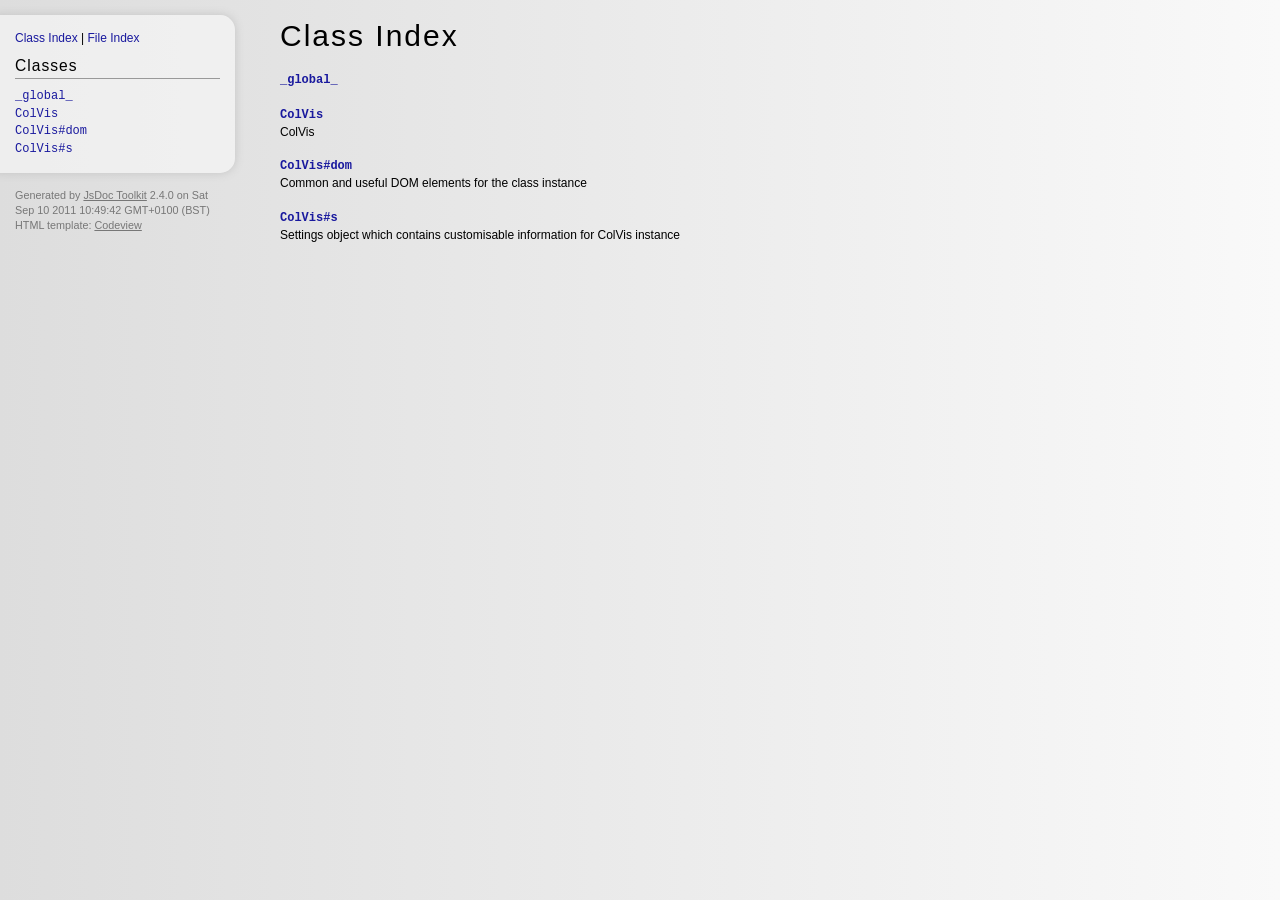
<file: contable/ideWeb/sistema/agrupacion_inventario/ColVis/docs/index.html>
<!DOCTYPE html PUBLIC "-//W3C//DTD XHTML 1.0 Transitional//EN" "http://www.w3.org/TR/xhtml1/DTD/xhtml1-transitional.dtd">
<html xmlns="http://www.w3.org/1999/xhtml" xml:lang="en" lang="en">
	<head>
		<meta http-equiv="content-type" content="text/html; charset=utf-8" />
		<title>JsDoc Reference - Index</title>
		<meta name="generator" content="JsDoc Toolkit" />
		<link href="css/default.css" type="text/css" rel="stylesheet" media="all" />
	</head>
	
	<body>
		<div id="header">
</div>
		
		<div class="index">
			<div class="menu">
				<div align="center"><a href="index.html">Class Index</a> | <a href="files.html">File Index</a></div>

<h2 class="heading1">Classes</h2>

<ul class="classList">
	
		<li><a href="symbols/_global_.html">_global_</a></li>
	
		<li><a href="symbols/ColVis.html">ColVis</a></li>
	
		<li><a href="symbols/ColVis%23dom.html">ColVis#dom</a></li>
	
		<li><a href="symbols/ColVis%23s.html">ColVis#s</a></li>
	
</ul>

			</div>
			
			<div class="fineprint" style="clear:both">
				
				Generated by <a href="http://code.google.com/p/jsdoc-toolkit/" target="_blank">JsDoc Toolkit</a> 2.4.0 on Sat Sep 10 2011 10:49:42 GMT+0100 (BST)<br />
				HTML template: <a href="http://www.thebrightlines.com/2010/05/06/new-template-for-jsdoctoolkit-codeview/" target="_blank">Codeview</a>
			</div>
		</div>
		
		<div class="content">
			<div class="innerContent">
				<h1 class="classTitle">Class Index</h1>
				
				<ul>
					
						<li>
							<h2 class="classname"><a href="symbols/_global_.html">_global_</a></h2>
							<p></p>
						</li>
					
						<li>
							<h2 class="classname"><a href="symbols/ColVis.html">ColVis</a></h2>
							<p>ColVis</p>
						</li>
					
						<li>
							<h2 class="classname"><a href="symbols/ColVis%23dom.html">ColVis#dom</a></h2>
							<p>Common and useful DOM elements for the class instance</p>
						</li>
					
						<li>
							<h2 class="classname"><a href="symbols/ColVis%23s.html">ColVis#s</a></h2>
							<p>Settings object which contains customisable information for ColVis instance</p>
						</li>
					
				</ul>
			</div>
		</div>
	</body>
</html>
</file>
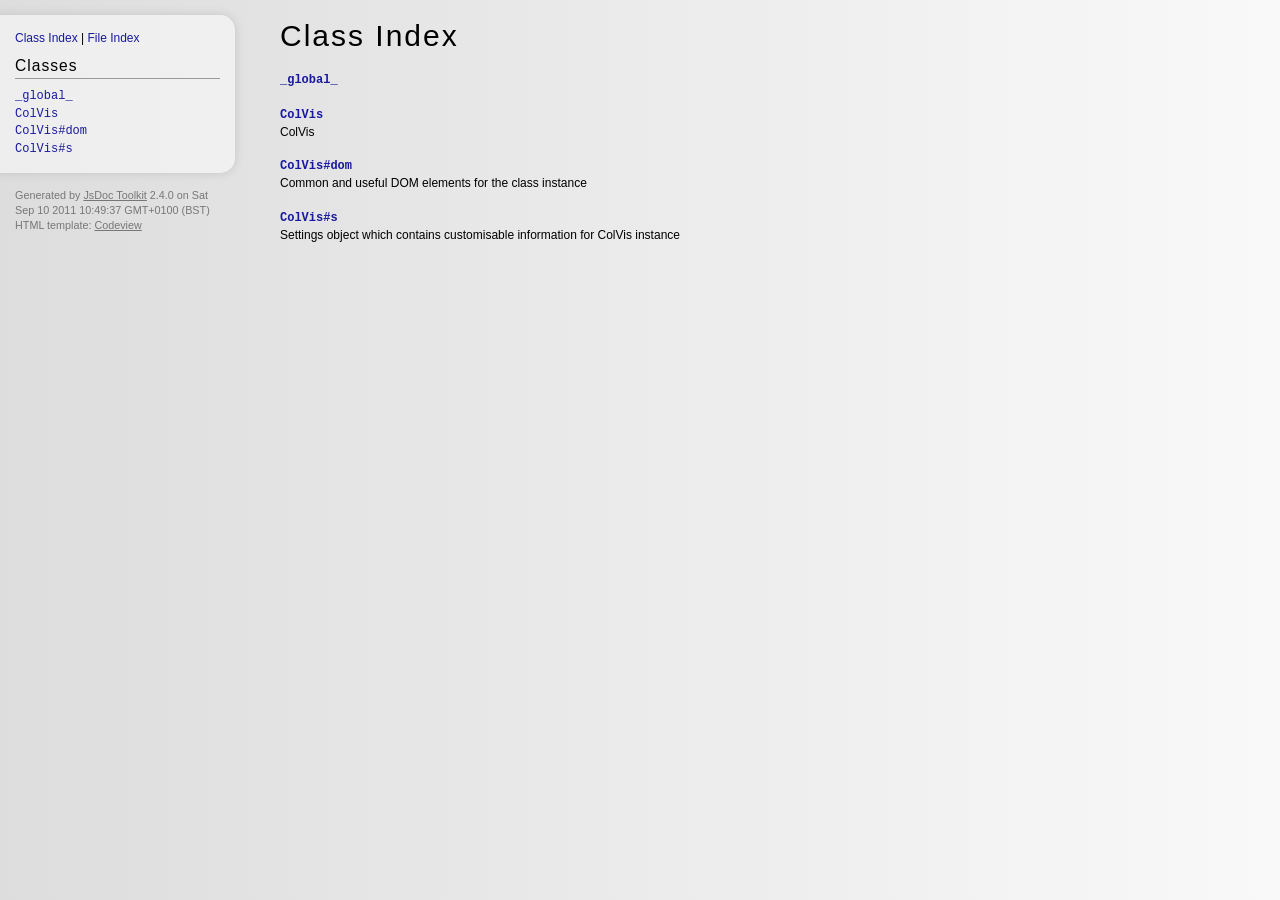
<file: contable/ideWeb/sistema/agrupacion_inventario/ColVis/docs_private/index.html>
<!DOCTYPE html PUBLIC "-//W3C//DTD XHTML 1.0 Transitional//EN" "http://www.w3.org/TR/xhtml1/DTD/xhtml1-transitional.dtd">
<html xmlns="http://www.w3.org/1999/xhtml" xml:lang="en" lang="en">
	<head>
		<meta http-equiv="content-type" content="text/html; charset=utf-8" />
		<title>JsDoc Reference - Index</title>
		<meta name="generator" content="JsDoc Toolkit" />
		<link href="css/default.css" type="text/css" rel="stylesheet" media="all" />
	</head>
	
	<body>
		<div id="header">
</div>
		
		<div class="index">
			<div class="menu">
				<div align="center"><a href="index.html">Class Index</a> | <a href="files.html">File Index</a></div>

<h2 class="heading1">Classes</h2>

<ul class="classList">
	
		<li><a href="symbols/_global_.html">_global_</a></li>
	
		<li><a href="symbols/ColVis.html">ColVis</a></li>
	
		<li><a href="symbols/ColVis%23dom.html">ColVis#dom</a></li>
	
		<li><a href="symbols/ColVis%23s.html">ColVis#s</a></li>
	
</ul>

			</div>
			
			<div class="fineprint" style="clear:both">
				
				Generated by <a href="http://code.google.com/p/jsdoc-toolkit/" target="_blank">JsDoc Toolkit</a> 2.4.0 on Sat Sep 10 2011 10:49:37 GMT+0100 (BST)<br />
				HTML template: <a href="http://www.thebrightlines.com/2010/05/06/new-template-for-jsdoctoolkit-codeview/" target="_blank">Codeview</a>
			</div>
		</div>
		
		<div class="content">
			<div class="innerContent">
				<h1 class="classTitle">Class Index</h1>
				
				<ul>
					
						<li>
							<h2 class="classname"><a href="symbols/_global_.html">_global_</a></h2>
							<p></p>
						</li>
					
						<li>
							<h2 class="classname"><a href="symbols/ColVis.html">ColVis</a></h2>
							<p>ColVis</p>
						</li>
					
						<li>
							<h2 class="classname"><a href="symbols/ColVis%23dom.html">ColVis#dom</a></h2>
							<p>Common and useful DOM elements for the class instance</p>
						</li>
					
						<li>
							<h2 class="classname"><a href="symbols/ColVis%23s.html">ColVis#s</a></h2>
							<p>Settings object which contains customisable information for ColVis instance</p>
						</li>
					
				</ul>
			</div>
		</div>
	</body>
</html>
</file>
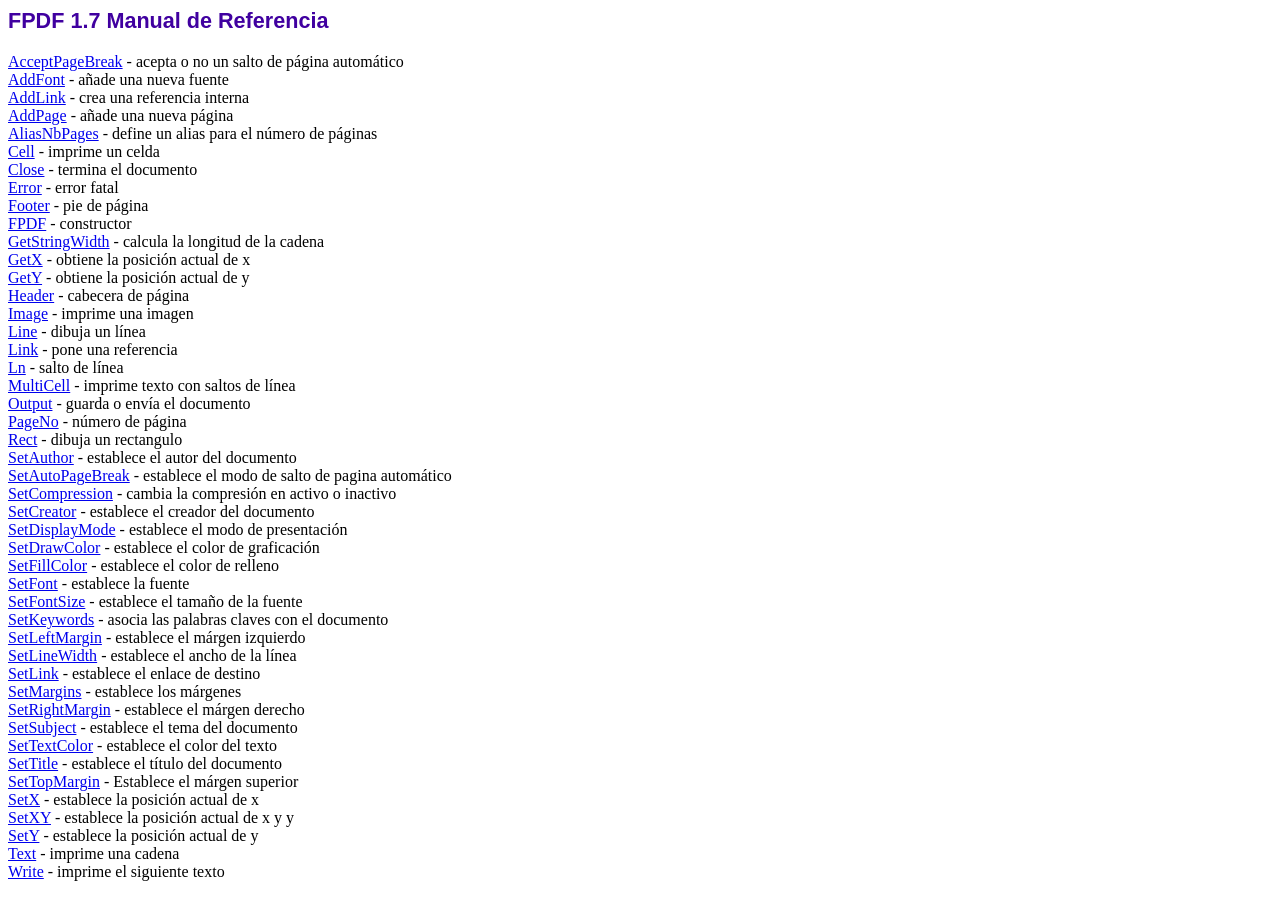
<file: contable/ideWeb/sistema/imprimir/fpdf/doc/index.htm>
<!DOCTYPE html PUBLIC "-//W3C//DTD HTML 4.01 Transitional//EN">
<html>
<head>
<meta http-equiv="Content-Type" content="text/html; charset=ISO-8859-1">
<title>FPDF 1.7 Manual de Referencia</title>
<link type="text/css" rel="stylesheet" href="../fpdf.css">
</head>
<body>
<h1>FPDF 1.7 Manual de Referencia</h1>
<a href="acceptpagebreak.htm">AcceptPageBreak</a> - acepta o no un salto de p�gina autom�tico<br>
<a href="addfont.htm">AddFont</a> - a�ade una nueva fuente<br>
<a href="addlink.htm">AddLink</a> - crea una referencia interna<br>
<a href="addpage.htm">AddPage</a> - a�ade una nueva p�gina<br>
<a href="aliasnbpages.htm">AliasNbPages</a> - define un alias para el n�mero de p�ginas<br>
<a href="cell.htm">Cell</a> - imprime un celda<br>
<a href="close.htm">Close</a> - termina el documento<br>
<a href="error.htm">Error</a> - error fatal<br>
<a href="footer.htm">Footer</a> - pie de p�gina<br>
<a href="fpdf.htm">FPDF</a> - constructor<br>
<a href="getstringwidth.htm">GetStringWidth</a> - calcula la longitud de la cadena<br>
<a href="getx.htm">GetX</a> - obtiene la posici�n actual de x<br>
<a href="gety.htm">GetY</a> - obtiene la posici�n actual de y<br>
<a href="header.htm">Header</a> - cabecera de p�gina<br>
<a href="image.htm">Image</a> - imprime una imagen<br>
<a href="line.htm">Line</a> - dibuja un l�nea<br>
<a href="link.htm">Link</a> - pone una referencia<br>
<a href="ln.htm">Ln</a> - salto de l�nea<br>
<a href="multicell.htm">MultiCell</a> - imprime texto con saltos de l�nea<br>
<a href="output.htm">Output</a> - guarda o env�a el documento<br>
<a href="pageno.htm">PageNo</a> - n�mero de p�gina<br>
<a href="rect.htm">Rect</a> - dibuja un rectangulo<br>
<a href="setauthor.htm">SetAuthor</a> - establece el autor del documento<br>
<a href="setautopagebreak.htm">SetAutoPageBreak</a> - establece el modo de salto de pagina autom�tico<br>
<a href="setcompression.htm">SetCompression</a> - cambia la compresi�n en activo o inactivo<br>
<a href="setcreator.htm">SetCreator</a> - establece el creador del documento<br>
<a href="setdisplaymode.htm">SetDisplayMode</a> - establece el modo de presentaci�n<br>
<a href="setdrawcolor.htm">SetDrawColor</a> - establece el color de graficaci�n<br>
<a href="setfillcolor.htm">SetFillColor</a> - establece el color de relleno<br>
<a href="setfont.htm">SetFont</a> - establece la fuente<br>
<a href="setfontsize.htm">SetFontSize</a> - establece el tama�o de la fuente<br>
<a href="setkeywords.htm">SetKeywords</a> - asocia las palabras claves con el documento<br>
<a href="setleftmargin.htm">SetLeftMargin</a> - establece el m�rgen izquierdo<br>
<a href="setlinewidth.htm">SetLineWidth</a> - establece el ancho de la l�nea<br>
<a href="setlink.htm">SetLink</a> - establece el enlace de destino<br>
<a href="setmargins.htm">SetMargins</a> - establece los m�rgenes<br>
<a href="setrightmargin.htm">SetRightMargin</a> - establece el m�rgen derecho<br>
<a href="setsubject.htm">SetSubject</a> - establece el tema del documento<br>
<a href="settextcolor.htm">SetTextColor</a> - establece el color del texto<br>
<a href="settitle.htm">SetTitle</a> - establece el t�tulo del documento<br>
<a href="settopmargin.htm">SetTopMargin</a> - Establece el m�rgen superior<br>
<a href="setx.htm">SetX</a> - establece la posici�n actual de x<br>
<a href="setxy.htm">SetXY</a> - establece la posici�n actual de x y y<br>
<a href="sety.htm">SetY</a> - establece la posici�n actual de y<br>
<a href="text.htm">Text</a> - imprime una cadena<br>
<a href="write.htm">Write</a> - imprime el siguiente texto<br>
</body>
</html>
</file>
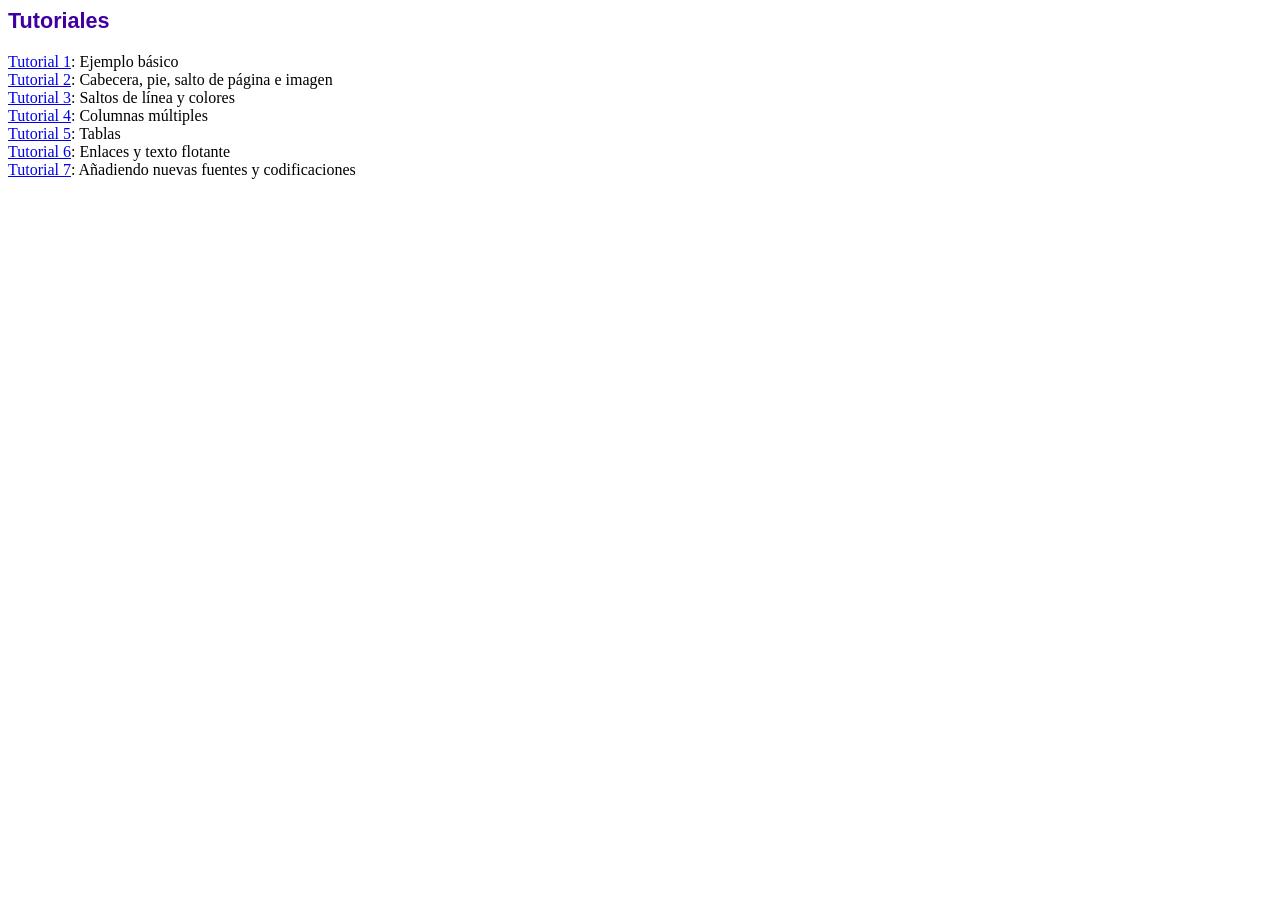
<file: contable/ideWeb/sistema/imprimir/fpdf/tutorial/index.htm>
<!DOCTYPE html PUBLIC "-//W3C//DTD HTML 4.01 Transitional//EN">
<html>
<head>
<meta http-equiv="Content-Type" content="text/html; charset=ISO-8859-1">
<title>Tutoriales</title>
<link type="text/css" rel="stylesheet" href="../fpdf.css">
</head>
<body>
<h1>Tutoriales</h1>
<ul style="list-style-type:none; margin-left:0; padding-left:0">
<li><a href="tuto1.htm">Tutorial 1</a>: Ejemplo b�sico</li>
<li><a href="tuto2.htm">Tutorial 2</a>: Cabecera, pie, salto de p�gina e imagen</li>
<li><a href="tuto3.htm">Tutorial 3</a>: Saltos de l�nea y colores</li>
<li><a href="tuto4.htm">Tutorial 4</a>: Columnas m�ltiples</li>
<li><a href="tuto5.htm">Tutorial 5</a>: Tablas</li>
<li><a href="tuto6.htm">Tutorial 6</a>: Enlaces y texto flotante</li>
<li><a href="tuto7.htm">Tutorial 7</a>: A�adiendo nuevas fuentes y codificaciones</li>
</UL>
</body>
</html>
</file>
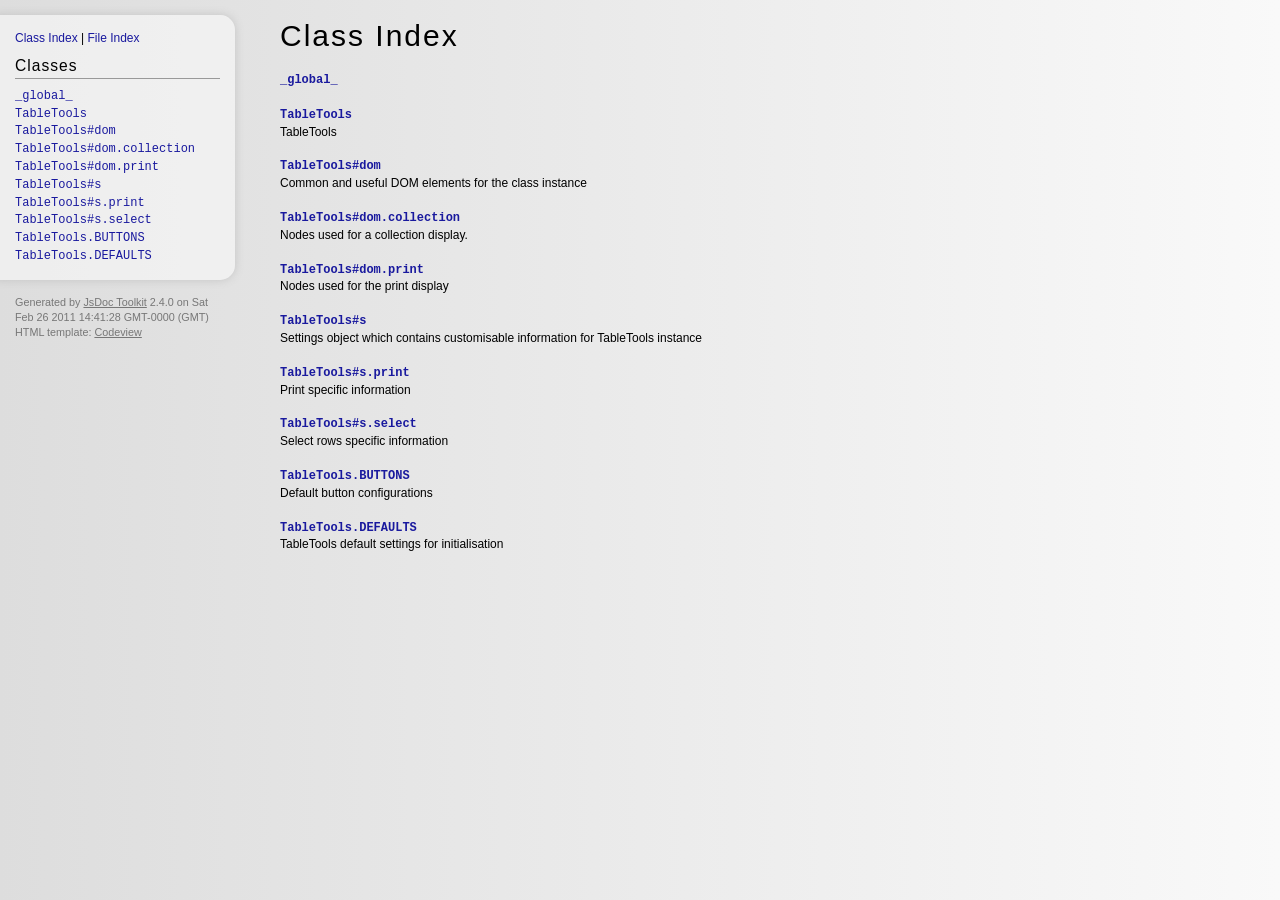
<file: contable/ideWeb/sistema/agrupacion_inventario/TableTools-2.0.1/media/docs/index.html>
<!DOCTYPE html PUBLIC "-//W3C//DTD XHTML 1.0 Transitional//EN" "http://www.w3.org/TR/xhtml1/DTD/xhtml1-transitional.dtd">
<html xmlns="http://www.w3.org/1999/xhtml" xml:lang="en" lang="en">
	<head>
		<meta http-equiv="content-type" content="text/html; charset=utf-8" />
		<title>JsDoc Reference - Index</title>
		<meta name="generator" content="JsDoc Toolkit" />
		<link href="css/default.css" type="text/css" rel="stylesheet" media="all" />
	</head>
	
	<body>
		<div id="header">
</div>
		
		<div class="index">
			<div class="menu">
				<div align="center"><a href="index.html">Class Index</a> | <a href="files.html">File Index</a></div>

<h2 class="heading1">Classes</h2>

<ul class="classList">
	
		<li><a href="symbols/_global_.html">_global_</a></li>
	
		<li><a href="symbols/TableTools.html">TableTools</a></li>
	
		<li><a href="symbols/TableTools%23dom.html">TableTools#dom</a></li>
	
		<li><a href="symbols/TableTools%23dom.collection.html">TableTools#dom.collection</a></li>
	
		<li><a href="symbols/TableTools%23dom.print.html">TableTools#dom.print</a></li>
	
		<li><a href="symbols/TableTools%23s.html">TableTools#s</a></li>
	
		<li><a href="symbols/TableTools%23s.print.html">TableTools#s.print</a></li>
	
		<li><a href="symbols/TableTools%23s.select.html">TableTools#s.select</a></li>
	
		<li><a href="symbols/TableTools.BUTTONS.html">TableTools.BUTTONS</a></li>
	
		<li><a href="symbols/TableTools.DEFAULTS.html">TableTools.DEFAULTS</a></li>
	
</ul>

			</div>
			
			<div class="fineprint" style="clear:both">
				
				Generated by <a href="http://code.google.com/p/jsdoc-toolkit/" target="_blank">JsDoc Toolkit</a> 2.4.0 on Sat Feb 26 2011 14:41:28 GMT-0000 (GMT)<br />
				HTML template: <a href="http://www.thebrightlines.com/2010/05/06/new-template-for-jsdoctoolkit-codeview/" target="_blank">Codeview</a>
			</div>
		</div>
		
		<div class="content">
			<div class="innerContent">
				<h1 class="classTitle">Class Index</h1>
				
				<ul>
					
						<li>
							<h2 class="classname"><a href="symbols/_global_.html">_global_</a></h2>
							<p></p>
						</li>
					
						<li>
							<h2 class="classname"><a href="symbols/TableTools.html">TableTools</a></h2>
							<p>TableTools</p>
						</li>
					
						<li>
							<h2 class="classname"><a href="symbols/TableTools%23dom.html">TableTools#dom</a></h2>
							<p>Common and useful DOM elements for the class instance</p>
						</li>
					
						<li>
							<h2 class="classname"><a href="symbols/TableTools%23dom.collection.html">TableTools#dom.collection</a></h2>
							<p>Nodes used for a collection display.</p>
						</li>
					
						<li>
							<h2 class="classname"><a href="symbols/TableTools%23dom.print.html">TableTools#dom.print</a></h2>
							<p>Nodes used for the print display</p>
						</li>
					
						<li>
							<h2 class="classname"><a href="symbols/TableTools%23s.html">TableTools#s</a></h2>
							<p>Settings object which contains customisable information for TableTools instance</p>
						</li>
					
						<li>
							<h2 class="classname"><a href="symbols/TableTools%23s.print.html">TableTools#s.print</a></h2>
							<p>Print specific information</p>
						</li>
					
						<li>
							<h2 class="classname"><a href="symbols/TableTools%23s.select.html">TableTools#s.select</a></h2>
							<p>Select rows specific information</p>
						</li>
					
						<li>
							<h2 class="classname"><a href="symbols/TableTools.BUTTONS.html">TableTools.BUTTONS</a></h2>
							<p>Default button configurations</p>
						</li>
					
						<li>
							<h2 class="classname"><a href="symbols/TableTools.DEFAULTS.html">TableTools.DEFAULTS</a></h2>
							<p>TableTools default settings for initialisation</p>
						</li>
					
				</ul>
			</div>
		</div>
	</body>
</html>
</file>
<file: contable/ideWeb/sistema/agrupacion_inventario/ColVis/docs/css/default.css>
/*
 * TABLE OF CONTENTS:
 * - Browser reset
 * - HTML elements
 * - JsDoc styling
 */






/*
 * BEGIN BROWSER RESET
 */

body,div,dl,dt,dd,ul,ol,li,h1,h2,h3,h4,h5,h6,p,pre,form,fieldset,input,textarea,p,blockquote,th,td {
	margin:0;
	padding:0
}
html {
	height:100%;
	overflow:-moz-scrollbars-vertical;
	overflow-x:auto
}
table {
	border:0;
	border-collapse:collapse;
	border-spacing:0
}
fieldset,img {
	border:0
}
address,caption,cite,code,dfn,em,strong,th,var {
	font-style:normal;
	font-weight:normal
}
em,cite {
	font-style:italic
}
strong {
	font-weight:bold
}
ol,ul {
	list-style:none
}
caption,th {
	text-align:left
}
h1,h2,h3,h4,h5,h6 {
	font-size:100%;
	font-weight:normal;
	margin:0;
	padding:0
}
q:before,q:after {
	content:''
}
abbr,acronym {
	border:0
}

/*
 * END BROWSER RESET
 */






/*
 * HTML ELEMENTS
 */

* {
	line-height: 1.4em;
}

html {
	font-size: 100%;
}

body {
	font-size: 0.75em !important;
	padding: 15px 0;
	background: #eee;
	background-image: -moz-linear-gradient(left, #dddddd, #f9f9f9);
	background-image: -webkit-gradient(linear,left bottom,right bottom,color-stop(0, #dddddd),color-stop(1, #f9f9f9));
  }

body,
input,
select,
textarea {
	color: #000;
	font-family: Arial, Geneva, sans-serif;
}

a:link,
a:hover,
a:active,
a:visited {
	color: #19199e;
}
a:hover,
a:focus {
	color: #00f;
	text-decoration: none;
}

p {
	margin: 0 0 1.5em 0;
}

/*
 * END HTML ELEMENTS
 */


 
/*
 * BEGIN HACK
 */

div.containerMain:after,
div.safeBox:after {
	content:"";
	display:block;
	height:0;
	clear:both;
}

/*
 * END HACK
 */



/*
 * BEGIN JSDOC
 */

div.index *.heading1 {
	margin-bottom: 0.5em;
	border-bottom: 1px solid #999999;
	padding: 0.5em 0 0.1em 0;
	font-family: 'Lucida Sans Unicode', 'Lucida Grande', sans-serif;
	font-size: 1.3em;
	letter-spacing: 1px;
}
 
div.index {
	float: left;
	width: 30%;
	min-width: 100px;
	max-width: 250px;
}
div.index div.menu {
	margin: 0 15px 0 -15px;
	-moz-border-radius: 15px;
	-webkit-border-radius: 15px;
	border-radius: 15px;
  	padding: 15px 15px 15px 30px;
	background-color: #FFFFFF;
	background-color: rgba(255, 255, 255, 0.5);
	-moz-box-shadow: 0px 0px 10px #c4c4c4;
	-webkit-box-shadow: 0px 0px 10px #c4c4c4;
	box-shadow: 0px 0px 10px #c4c4c4;
}
*+html div.index div.menu {
	background-color: #FFFFFF;
}
* html div.index div.menu {
	background-color: #FFFFFF;
}

div.index div.menu div {
	text-align: left;
}

div.index div.menu a {
	text-decoration: none;
}
div.index div.menu a:hover {
	text-decoration: underline;
}

div.index ul.classList a {
	font-family: Consolas, "Courier New", Courier, monospace;
}

div.index div.fineprint {
  	padding: 15px 30px 15px 15px;
	color: #777;
	font-size: 0.9em;
}
div.index div.fineprint a {
	color: #777;
}



div.content {
	float: left;
	width: 70%;
	min-width: 300px;
	max-width: 600px;
}
div.innerContent {
	padding: 0 0 0 2.5em;
}

div.content ul,
div.content ol {
	margin-bottom: 3em;
}

div.content *.classTitle {
	margin-bottom: 0.5em;
	font-family: 'Lucida Sans Unicode', 'Lucida Grande', sans-serif;
	font-size: 2.5em;
	letter-spacing: 2px;
}

div.content *.classTitle span {
	font-family: Consolas, "Courier New", Courier, monospace;
}

div.content p.summary {
	font-size: 1.2em;
}

div.content ul *.classname a,
div.content ul *.filename a {
	font-family: Consolas, "Courier New", Courier, monospace;
	text-decoration: none;
	font-weight: bold;
}
div.content ul *.classname a:hover,
div.content ul *.filename a:hover {
	text-decoration: underline;
}

div.content div.props {
	position: relative;
	left: -10px;
	margin-bottom: 2.5em;
	-moz-border-radius: 5px;
	-webkit-border-radius: 5px;
	border-radius: 5px;
	padding: 10px 15px 15px 15px;
	overflow: hidden;
	background: #fff;
	background: -moz-linear-gradient(top, rgba(255, 255, 255, 0.7), rgba(255, 255, 255, 0.2)); /* FF3.6 */
	background: -webkit-gradient(linear,left top,left bottom,color-stop(0, rgba(255, 255, 255, 0.7)),color-stop(1, rgba(255, 255, 255, 0.2)));
	-moz-box-shadow: 0px 0px 10px #ccc;
	-webkit-box-shadow: 0px 0px 5px #bbb;
	box-shadow: 0px 0px 5px #bbb;
}

div.content div.props div.sectionTitle {
	padding-bottom: 10px;
	font-family: 'Lucida Sans Unicode', 'Lucida Grande', sans-serif;
	font-size: 1.4em;
	letter-spacing: 1px;
}

div.content div.hr {
	margin: 0 10px 0 0;
	height: 4em;
}



table.summaryTable {
	position: relative;
	left: -10px;
	width: 100%;
	border-collapse: collapse;
	box-sizing: content-box;
	-moz-box-sizing: content-box;
	-webkit-box-sizing: content-box;
	-ms-box-sizing: content-box;
	-o-box-sizing: content-box;
	-icab-box-sizing: content-box;
	-khtml-box-sizing: content-box; 
}

table.summaryTable caption {
	padding: 0 10px 10px 10px;
	font-family: 'Lucida Sans Unicode', 'Lucida Grande', sans-serif;
	font-size: 1.4em;
	letter-spacing: 1px;
}

table.summaryTable td,
table.summaryTable th {
	padding: 0px 10px 10px 10px;
	vertical-align: top;
}
table.summaryTable tr:last-child td {
	padding-bottom: 0;
}

table.summaryTable th {
	font-weight: bold;
}

table.summaryTable td.attributes {
	width: 35%;
	font-family: Consolas, "Courier New", Courier, monospace;
	color: #666;
}

table.summaryTable td.nameDescription {
	width: 65%
}

table.summaryTable td.nameDescription div.fixedFont {
	font-weight: bold;
}

table.summaryTable div.description {
	color: #333;
}



dl.detailList {
	margin-top: 0.5em;
}

dl.detailList.nomargin + dl.detailList.nomargin {
	margin-top: 0;
}

dl.detailList dt {
	display: inline;
	margin-right: 5px;
	font-weight: bold;
}

dl.detailList dt:before {
	display: block;
	content: "";
}

dl.detailList dd {
	display: inline;
}

dl.detailList.params dt {
	display: block;
}
dl.detailList.params dd {
	display: block;
	padding-left: 2em;
	padding-bottom: 0.4em;
}




ul.fileList li {
	margin-bottom: 1.5em;
}



.fixedFont {
	font-family: Consolas, "Courier New", Courier, monospace;
}

.fixedFont.heading {
	margin-bottom: 0.5em;
	font-size: 1.25em;
	line-height: 1.1em
}

.fixedFont.heading + .description {
	font-size: 1.2em;
}

.fixedFont.heading .light,
.fixedFont.heading .lighter {
	font-weight: bold;
}

pre.code {
	margin: 10px 0 10px 0;
	padding: 10px;
	border: 1px solid #ccc;
	-moz-border-radius: 2px;
	-webkit-border-radius: 2px;
	border-radius: 2px;
	overflow: auto;
	font-family: Consolas, "Courier New", Courier, monospace;
	background: #eee;
}

.light {
	color: #666;
}

.lighter {
	color: #999;
}

.clear {
	clear: both;
	width: 100%;
	min-height: 0;
}

/*
 * END JSDOC
 */
</file>
<file: contable/ideWeb/sistema/agrupacion_inventario/ColVis/docs_private/css/default.css>
/*
 * TABLE OF CONTENTS:
 * - Browser reset
 * - HTML elements
 * - JsDoc styling
 */






/*
 * BEGIN BROWSER RESET
 */

body,div,dl,dt,dd,ul,ol,li,h1,h2,h3,h4,h5,h6,p,pre,form,fieldset,input,textarea,p,blockquote,th,td {
	margin:0;
	padding:0
}
html {
	height:100%;
	overflow:-moz-scrollbars-vertical;
	overflow-x:auto
}
table {
	border:0;
	border-collapse:collapse;
	border-spacing:0
}
fieldset,img {
	border:0
}
address,caption,cite,code,dfn,em,strong,th,var {
	font-style:normal;
	font-weight:normal
}
em,cite {
	font-style:italic
}
strong {
	font-weight:bold
}
ol,ul {
	list-style:none
}
caption,th {
	text-align:left
}
h1,h2,h3,h4,h5,h6 {
	font-size:100%;
	font-weight:normal;
	margin:0;
	padding:0
}
q:before,q:after {
	content:''
}
abbr,acronym {
	border:0
}

/*
 * END BROWSER RESET
 */






/*
 * HTML ELEMENTS
 */

* {
	line-height: 1.4em;
}

html {
	font-size: 100%;
}

body {
	font-size: 0.75em !important;
	padding: 15px 0;
	background: #eee;
	background-image: -moz-linear-gradient(left, #dddddd, #f9f9f9);
	background-image: -webkit-gradient(linear,left bottom,right bottom,color-stop(0, #dddddd),color-stop(1, #f9f9f9));
  }

body,
input,
select,
textarea {
	color: #000;
	font-family: Arial, Geneva, sans-serif;
}

a:link,
a:hover,
a:active,
a:visited {
	color: #19199e;
}
a:hover,
a:focus {
	color: #00f;
	text-decoration: none;
}

p {
	margin: 0 0 1.5em 0;
}

/*
 * END HTML ELEMENTS
 */


 
/*
 * BEGIN HACK
 */

div.containerMain:after,
div.safeBox:after {
	content:"";
	display:block;
	height:0;
	clear:both;
}

/*
 * END HACK
 */



/*
 * BEGIN JSDOC
 */

div.index *.heading1 {
	margin-bottom: 0.5em;
	border-bottom: 1px solid #999999;
	padding: 0.5em 0 0.1em 0;
	font-family: 'Lucida Sans Unicode', 'Lucida Grande', sans-serif;
	font-size: 1.3em;
	letter-spacing: 1px;
}
 
div.index {
	float: left;
	width: 30%;
	min-width: 100px;
	max-width: 250px;
}
div.index div.menu {
	margin: 0 15px 0 -15px;
	-moz-border-radius: 15px;
	-webkit-border-radius: 15px;
	border-radius: 15px;
  	padding: 15px 15px 15px 30px;
	background-color: #FFFFFF;
	background-color: rgba(255, 255, 255, 0.5);
	-moz-box-shadow: 0px 0px 10px #c4c4c4;
	-webkit-box-shadow: 0px 0px 10px #c4c4c4;
	box-shadow: 0px 0px 10px #c4c4c4;
}
*+html div.index div.menu {
	background-color: #FFFFFF;
}
* html div.index div.menu {
	background-color: #FFFFFF;
}

div.index div.menu div {
	text-align: left;
}

div.index div.menu a {
	text-decoration: none;
}
div.index div.menu a:hover {
	text-decoration: underline;
}

div.index ul.classList a {
	font-family: Consolas, "Courier New", Courier, monospace;
}

div.index div.fineprint {
  	padding: 15px 30px 15px 15px;
	color: #777;
	font-size: 0.9em;
}
div.index div.fineprint a {
	color: #777;
}



div.content {
	float: left;
	width: 70%;
	min-width: 300px;
	max-width: 600px;
}
div.innerContent {
	padding: 0 0 0 2.5em;
}

div.content ul,
div.content ol {
	margin-bottom: 3em;
}

div.content *.classTitle {
	margin-bottom: 0.5em;
	font-family: 'Lucida Sans Unicode', 'Lucida Grande', sans-serif;
	font-size: 2.5em;
	letter-spacing: 2px;
}

div.content *.classTitle span {
	font-family: Consolas, "Courier New", Courier, monospace;
}

div.content p.summary {
	font-size: 1.2em;
}

div.content ul *.classname a,
div.content ul *.filename a {
	font-family: Consolas, "Courier New", Courier, monospace;
	text-decoration: none;
	font-weight: bold;
}
div.content ul *.classname a:hover,
div.content ul *.filename a:hover {
	text-decoration: underline;
}

div.content div.props {
	position: relative;
	left: -10px;
	margin-bottom: 2.5em;
	-moz-border-radius: 5px;
	-webkit-border-radius: 5px;
	border-radius: 5px;
	padding: 10px 15px 15px 15px;
	overflow: hidden;
	background: #fff;
	background: -moz-linear-gradient(top, rgba(255, 255, 255, 0.7), rgba(255, 255, 255, 0.2)); /* FF3.6 */
	background: -webkit-gradient(linear,left top,left bottom,color-stop(0, rgba(255, 255, 255, 0.7)),color-stop(1, rgba(255, 255, 255, 0.2)));
	-moz-box-shadow: 0px 0px 10px #ccc;
	-webkit-box-shadow: 0px 0px 5px #bbb;
	box-shadow: 0px 0px 5px #bbb;
}

div.content div.props div.sectionTitle {
	padding-bottom: 10px;
	font-family: 'Lucida Sans Unicode', 'Lucida Grande', sans-serif;
	font-size: 1.4em;
	letter-spacing: 1px;
}

div.content div.hr {
	margin: 0 10px 0 0;
	height: 4em;
}



table.summaryTable {
	position: relative;
	left: -10px;
	width: 100%;
	border-collapse: collapse;
	box-sizing: content-box;
	-moz-box-sizing: content-box;
	-webkit-box-sizing: content-box;
	-ms-box-sizing: content-box;
	-o-box-sizing: content-box;
	-icab-box-sizing: content-box;
	-khtml-box-sizing: content-box; 
}

table.summaryTable caption {
	padding: 0 10px 10px 10px;
	font-family: 'Lucida Sans Unicode', 'Lucida Grande', sans-serif;
	font-size: 1.4em;
	letter-spacing: 1px;
}

table.summaryTable td,
table.summaryTable th {
	padding: 0px 10px 10px 10px;
	vertical-align: top;
}
table.summaryTable tr:last-child td {
	padding-bottom: 0;
}

table.summaryTable th {
	font-weight: bold;
}

table.summaryTable td.attributes {
	width: 35%;
	font-family: Consolas, "Courier New", Courier, monospace;
	color: #666;
}

table.summaryTable td.nameDescription {
	width: 65%
}

table.summaryTable td.nameDescription div.fixedFont {
	font-weight: bold;
}

table.summaryTable div.description {
	color: #333;
}



dl.detailList {
	margin-top: 0.5em;
}

dl.detailList.nomargin + dl.detailList.nomargin {
	margin-top: 0;
}

dl.detailList dt {
	display: inline;
	margin-right: 5px;
	font-weight: bold;
}

dl.detailList dt:before {
	display: block;
	content: "";
}

dl.detailList dd {
	display: inline;
}

dl.detailList.params dt {
	display: block;
}
dl.detailList.params dd {
	display: block;
	padding-left: 2em;
	padding-bottom: 0.4em;
}




ul.fileList li {
	margin-bottom: 1.5em;
}



.fixedFont {
	font-family: Consolas, "Courier New", Courier, monospace;
}

.fixedFont.heading {
	margin-bottom: 0.5em;
	font-size: 1.25em;
	line-height: 1.1em
}

.fixedFont.heading + .description {
	font-size: 1.2em;
}

.fixedFont.heading .light,
.fixedFont.heading .lighter {
	font-weight: bold;
}

pre.code {
	margin: 10px 0 10px 0;
	padding: 10px;
	border: 1px solid #ccc;
	-moz-border-radius: 2px;
	-webkit-border-radius: 2px;
	border-radius: 2px;
	overflow: auto;
	font-family: Consolas, "Courier New", Courier, monospace;
	background: #eee;
}

.light {
	color: #666;
}

.lighter {
	color: #999;
}

.clear {
	clear: both;
	width: 100%;
	min-height: 0;
}

/*
 * END JSDOC
 */
</file>
<file: contable/ideWeb/sistema/imprimir/fpdf/fpdf.css>
body {font-family:"Times New Roman",serif}
h1 {font:bold 135% Arial,sans-serif; color:#4000A0; margin-bottom:0.9em}
h2 {font:bold 95% Arial,sans-serif; color:#900000; margin-top:1.5em; margin-bottom:1em}
dl.param dt {text-decoration:underline}
dl.param dd {margin-top:1em; margin-bottom:1em}
dl.param ul {margin-top:1em; margin-bottom:1em}
tt, code, kbd {font-family:"Courier New",Courier,monospace; font-size:82%}
div.source {margin-top:1.4em; margin-bottom:1.3em}
div.source pre {display:table; border:1px solid #24246A; width:100%; margin:0em; font-family:inherit; font-size:100%}
div.source code {display:block; border:1px solid #C5C5EC; background-color:#F0F5FF; padding:6px; color:#000000}
div.doc-source {margin-top:1.4em; margin-bottom:1.3em}
div.doc-source pre {display:table; width:100%; margin:0em; font-family:inherit; font-size:100%}
div.doc-source code {display:block; background-color:#E0E0E0; padding:4px}
.kw {color:#000080; font-weight:bold}
.str {color:#CC0000}
.cmt {color:#008000}
p.demo {text-align:center; margin-top:-0.9em}
a.demo {text-decoration:none; font-weight:bold; color:#0000CC}
a.demo:link {text-decoration:none; font-weight:bold; color:#0000CC}
a.demo:hover {text-decoration:none; font-weight:bold; color:#0000FF}
a.demo:active {text-decoration:none; font-weight:bold; color:#0000FF}
</file>
<file: contable/ideWeb/sistema/agrupacion_inventario/TableTools-2.0.1/media/docs/css/default.css>
/*
 * TABLE OF CONTENTS:
 * - Browser reset
 * - HTML elements
 * - JsDoc styling
 */






/*
 * BEGIN BROWSER RESET
 */

body,div,dl,dt,dd,ul,ol,li,h1,h2,h3,h4,h5,h6,p,pre,form,fieldset,input,textarea,p,blockquote,th,td {
	margin:0;
	padding:0
}
html {
	height:100%;
	overflow:-moz-scrollbars-vertical;
	overflow-x:auto
}
table {
	border:0;
	border-collapse:collapse;
	border-spacing:0
}
fieldset,img {
	border:0
}
address,caption,cite,code,dfn,em,strong,th,var {
	font-style:normal;
	font-weight:normal
}
em,cite {
	font-style:italic
}
strong {
	font-weight:bold
}
ol,ul {
	list-style:none
}
caption,th {
	text-align:left
}
h1,h2,h3,h4,h5,h6 {
	font-size:100%;
	font-weight:normal;
	margin:0;
	padding:0
}
q:before,q:after {
	content:''
}
abbr,acronym {
	border:0
}

/*
 * END BROWSER RESET
 */






/*
 * HTML ELEMENTS
 */

* {
	line-height: 1.4em;
}

html {
	font-size: 100%;
}

body {
	font-size: 0.75em !important;
	padding: 15px 0;
	background: #eee;
	background-image: -moz-linear-gradient(left, #dddddd, #f9f9f9);
	background-image: -webkit-gradient(linear,left bottom,right bottom,color-stop(0, #dddddd),color-stop(1, #f9f9f9));
  }

body,
input,
select,
textarea {
	color: #000;
	font-family: Arial, Geneva, sans-serif;
}

a:link,
a:hover,
a:active,
a:visited {
	color: #19199e;
}
a:hover,
a:focus {
	color: #00f;
	text-decoration: none;
}

p {
	margin: 0 0 1.5em 0;
}

/*
 * END HTML ELEMENTS
 */


 
/*
 * BEGIN HACK
 */

div.containerMain:after,
div.safeBox:after {
	content:"";
	display:block;
	height:0;
	clear:both;
}

/*
 * END HACK
 */



/*
 * BEGIN JSDOC
 */

div.index *.heading1 {
	margin-bottom: 0.5em;
	border-bottom: 1px solid #999999;
	padding: 0.5em 0 0.1em 0;
	font-family: 'Lucida Sans Unicode', 'Lucida Grande', sans-serif;
	font-size: 1.3em;
	letter-spacing: 1px;
}
 
div.index {
	float: left;
	width: 30%;
	min-width: 100px;
	max-width: 250px;
}
div.index div.menu {
	margin: 0 15px 0 -15px;
	-moz-border-radius: 15px;
	-webkit-border-radius: 15px;
	border-radius: 15px;
  	padding: 15px 15px 15px 30px;
	background-color: #FFFFFF;
	background-color: rgba(255, 255, 255, 0.5);
	-moz-box-shadow: 0px 0px 10px #c4c4c4;
	-webkit-box-shadow: 0px 0px 10px #c4c4c4;
	box-shadow: 0px 0px 10px #c4c4c4;
}
*+html div.index div.menu {
	background-color: #FFFFFF;
}
* html div.index div.menu {
	background-color: #FFFFFF;
}

div.index div.menu div {
	text-align: left;
}

div.index div.menu a {
	text-decoration: none;
}
div.index div.menu a:hover {
	text-decoration: underline;
}

div.index ul.classList a {
	font-family: Consolas, "Courier New", Courier, monospace;
}

div.index div.fineprint {
  	padding: 15px 30px 15px 15px;
	color: #777;
	font-size: 0.9em;
}
div.index div.fineprint a {
	color: #777;
}



div.content {
	float: left;
	width: 70%;
	min-width: 300px;
	max-width: 600px;
}
div.innerContent {
	padding: 0 0 0 2.5em;
}

div.content ul,
div.content ol {
	margin-bottom: 3em;
}

div.content *.classTitle {
	margin-bottom: 0.5em;
	font-family: 'Lucida Sans Unicode', 'Lucida Grande', sans-serif;
	font-size: 2.5em;
	letter-spacing: 2px;
}

div.content *.classTitle span {
	font-family: Consolas, "Courier New", Courier, monospace;
}

div.content p.summary {
	font-size: 1.2em;
}

div.content ul *.classname a,
div.content ul *.filename a {
	font-family: Consolas, "Courier New", Courier, monospace;
	text-decoration: none;
	font-weight: bold;
}
div.content ul *.classname a:hover,
div.content ul *.filename a:hover {
	text-decoration: underline;
}

div.content div.props {
	position: relative;
	left: -10px;
	margin-bottom: 2.5em;
	-moz-border-radius: 5px;
	-webkit-border-radius: 5px;
	border-radius: 5px;
	padding: 10px 15px 15px 15px;
	overflow: hidden;
	background: #fff;
	background: -moz-linear-gradient(top, rgba(255, 255, 255, 0.7), rgba(255, 255, 255, 0.2)); /* FF3.6 */
	background: -webkit-gradient(linear,left top,left bottom,color-stop(0, rgba(255, 255, 255, 0.7)),color-stop(1, rgba(255, 255, 255, 0.2)));
	-moz-box-shadow: 0px 0px 10px #ccc;
	-webkit-box-shadow: 0px 0px 5px #bbb;
	box-shadow: 0px 0px 5px #bbb;
}

div.content div.props div.sectionTitle {
	padding-bottom: 10px;
	font-family: 'Lucida Sans Unicode', 'Lucida Grande', sans-serif;
	font-size: 1.4em;
	letter-spacing: 1px;
}

div.content div.hr {
	margin: 0 10px 0 0;
	height: 4em;
}



table.summaryTable {
	position: relative;
	left: -10px;
	width: 100%;
	border-collapse: collapse;
	box-sizing: content-box;
	-moz-box-sizing: content-box;
	-webkit-box-sizing: content-box;
	-ms-box-sizing: content-box;
	-o-box-sizing: content-box;
	-icab-box-sizing: content-box;
	-khtml-box-sizing: content-box; 
}

table.summaryTable caption {
	padding: 0 10px 10px 10px;
	font-family: 'Lucida Sans Unicode', 'Lucida Grande', sans-serif;
	font-size: 1.4em;
	letter-spacing: 1px;
}

table.summaryTable td,
table.summaryTable th {
	padding: 0px 10px 10px 10px;
	vertical-align: top;
}
table.summaryTable tr:last-child td {
	padding-bottom: 0;
}

table.summaryTable th {
	font-weight: bold;
}

table.summaryTable td.attributes {
	width: 35%;
	font-family: Consolas, "Courier New", Courier, monospace;
	color: #666;
}

table.summaryTable td.nameDescription {
	width: 65%
}

table.summaryTable td.nameDescription div.fixedFont {
	font-weight: bold;
}

table.summaryTable div.description {
	color: #333;
}



dl.detailList {
	margin-top: 0.5em;
}

dl.detailList.nomargin + dl.detailList.nomargin {
	margin-top: 0;
}

dl.detailList dt {
	display: inline;
	margin-right: 5px;
	font-weight: bold;
}

dl.detailList dt:before {
	display: block;
	content: "";
}

dl.detailList dd {
	display: inline;
}

dl.detailList.params dt {
	display: block;
}
dl.detailList.params dd {
	display: block;
	padding-left: 2em;
	padding-bottom: 0.4em;
}




ul.fileList li {
	margin-bottom: 1.5em;
}



.fixedFont {
	font-family: Consolas, "Courier New", Courier, monospace;
}

.fixedFont.heading {
	margin-bottom: 0.5em;
	font-size: 1.25em;
	line-height: 1.1em
}

.fixedFont.heading + .description {
	font-size: 1.2em;
}

.fixedFont.heading .light,
.fixedFont.heading .lighter {
	font-weight: bold;
}

pre.code {
	margin: 10px 0 10px 0;
	padding: 10px;
	border: 1px solid #ccc;
	-moz-border-radius: 2px;
	-webkit-border-radius: 2px;
	border-radius: 2px;
	overflow: auto;
	font-family: Consolas, "Courier New", Courier, monospace;
	background: #eee;
}

.light {
	color: #666;
}

.lighter {
	color: #999;
}

.clear {
	clear: both;
	width: 100%;
	min-height: 0;
}

/*
 * END JSDOC
 */
</file>
